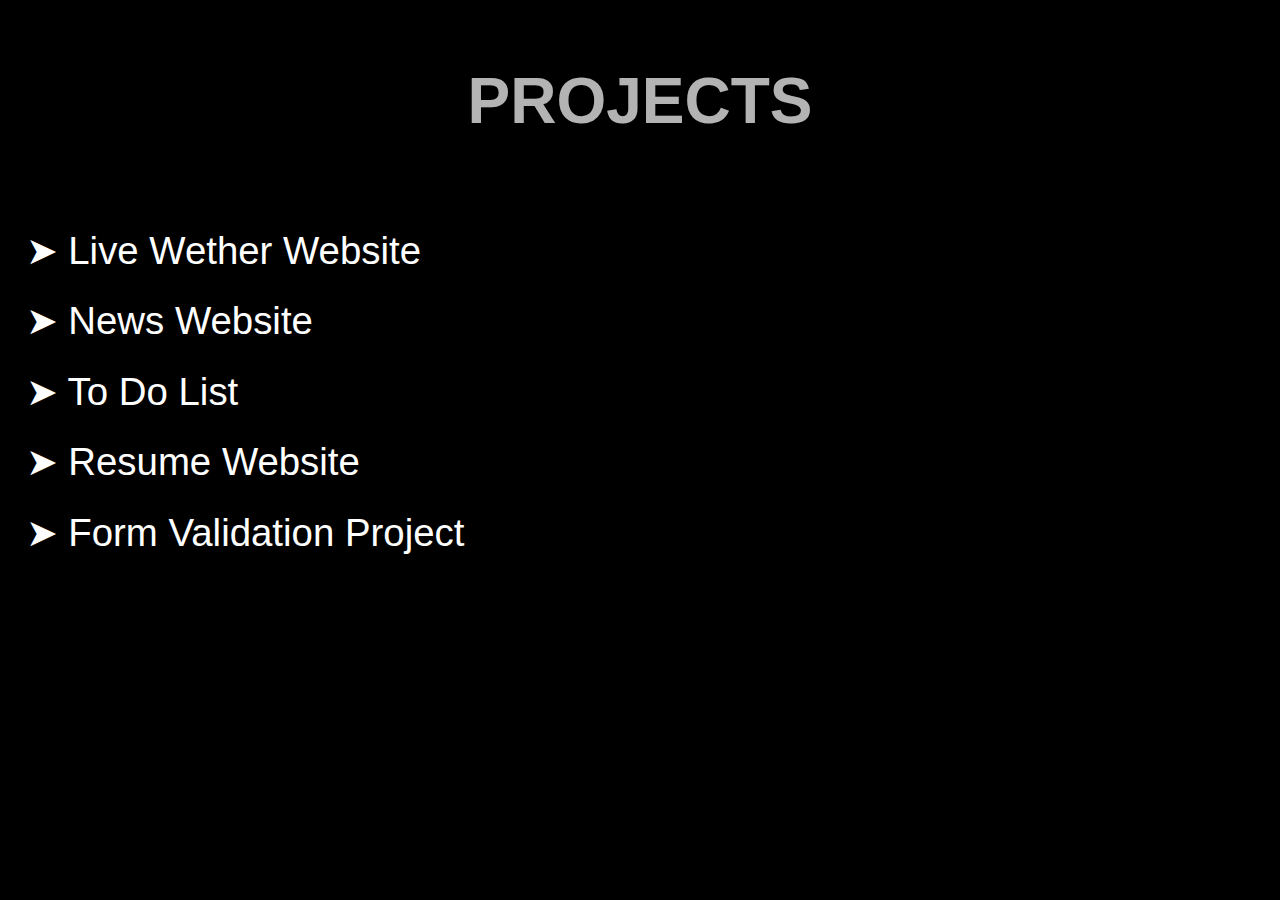
<file: projects.html>
<!DOCTYPE html>
<html lang="en">
<head>
    <meta charset="UTF-8">
    <meta name="viewport" content="width=device-width, initial-scale=1.0">
    <title>PRANJAL DWIVEDI (Projects)</title>
    <link rel="icon" href="./dpsworldlogo.png">
    <link rel="stylesheet" href="./project.css">
</head>
<body>
        <center><h1 id="main_hadding">PROJECTS</h1></center>
        
        <aside>
            <ul>
                <li>➤  Live Wether Website</li>
                <li>➤  News Website  </li>
                <li>➤  To Do List</li>
                <li>➤  Resume Website</li>
                <li>➤  Form Validation Project</li>
            </ul>
        </aside>
        
</body>
</html>
</file>
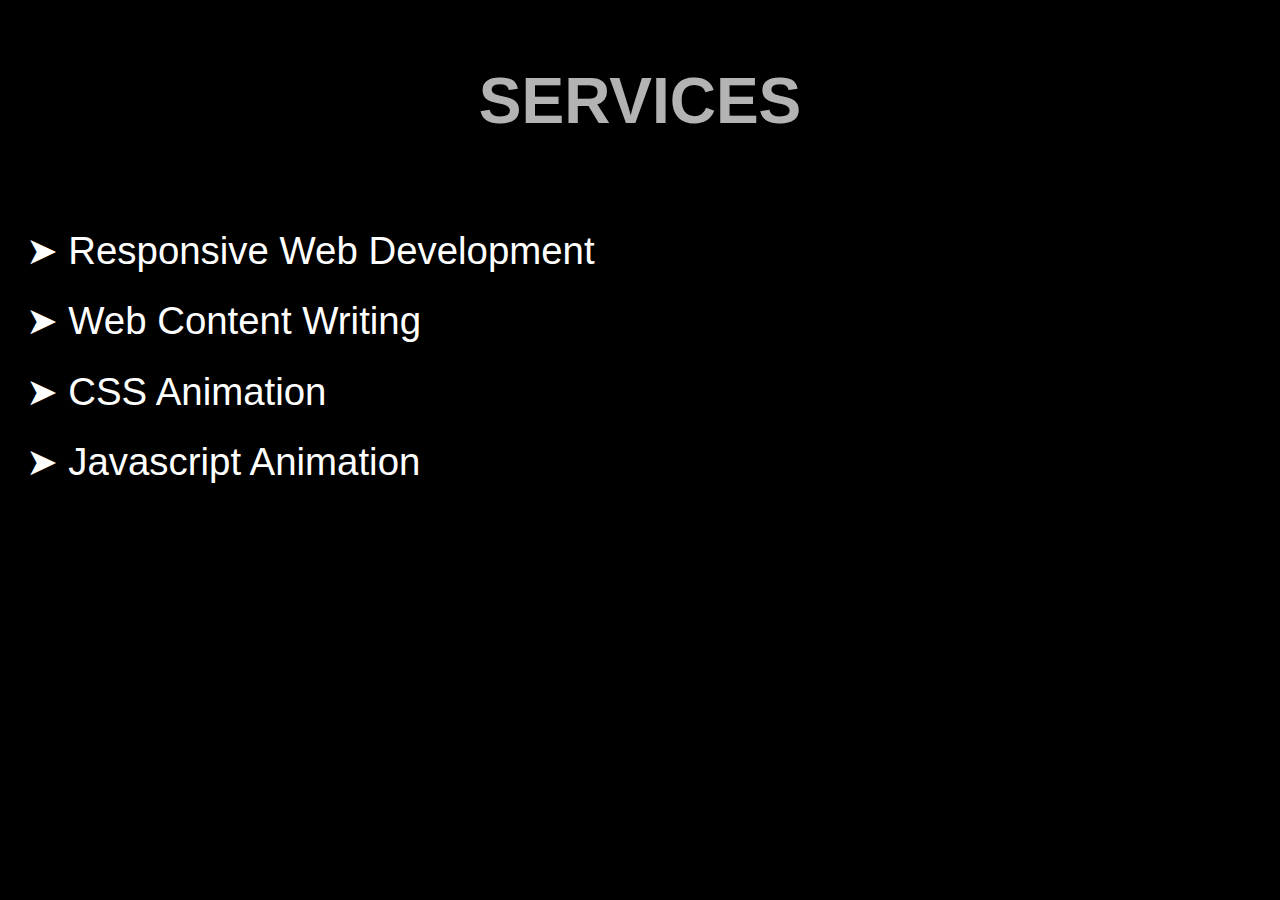
<file: services.html>
<!DOCTYPE html>
<html lang="en">
<head>
    <meta charset="UTF-8">
    <meta name="viewport" content="width=device-width, initial-scale=1.0">
    <title>PRANJAL DWIVEDI (Services)</title>
    <link rel="icon" href="./dpsworldlogo.png">
    <link rel="stylesheet" href="./services.css">
</head>
<body>
    <center><h1 id="main_hadding">SERVICES</h1></center>
        
    <aside>
        <ul>
            <li>➤  Responsive Web Development</li>
            <li>➤  Web Content Writing</li>
            <li>➤  CSS Animation</li>
            <li>➤  Javascript Animation</li>           
        </ul>
    </aside>
    
</body>
</html>
</file>
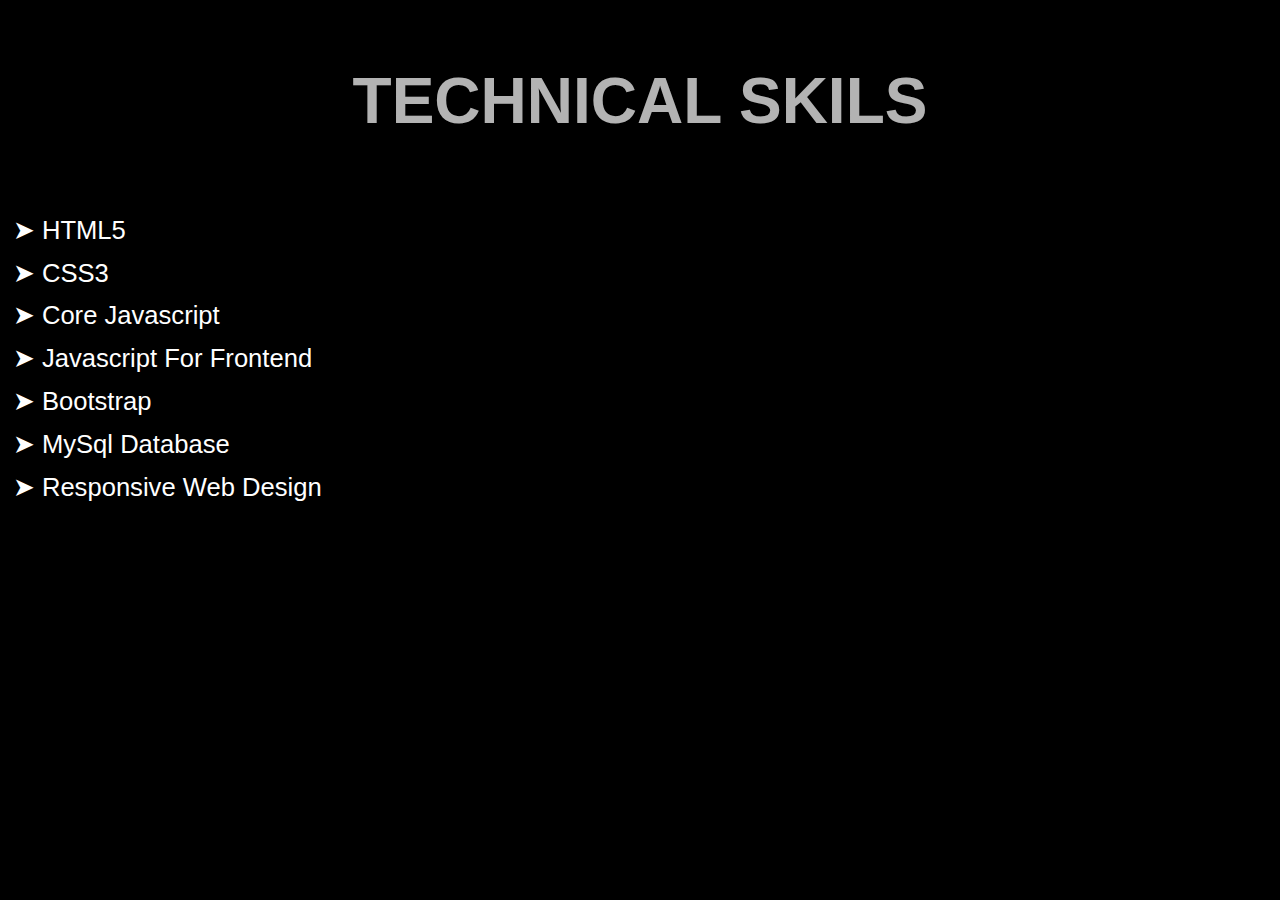
<file: tech.html>
<!DOCTYPE html>
<html lang="en">
<head>
    <meta charset="UTF-8">
    <meta name="viewport" content="width=device-width, initial-scale=1.0">
    <title>PRANJAL DWIVEDI (Technical Skills)</title>
    <link rel="icon" href="./dpsworldlogo.png">
    <link rel="stylesheet" href="./tech.css">
</head>
<body>
        <center><h1 id="main_hadding">TECHNICAL SKILS</h1></center>
        
        <aside>
            <ul>
                <li>➤  HTML5</li>
                <li>➤  CSS3</li>
                <li>➤  Core Javascript</li>
                <li>➤  Javascript For Frontend </li>
                <li>➤  Bootstrap</li>
                <li>➤  MySql Database</li>
                <li>➤  Responsive Web Design</li>
            </ul>
        </aside>
        
</body>
</html>
</file>
<file: project.css>
* {
  margin: 0%;
  padding: 0%;
  box-sizing: border-box;
  font-family: sans-serif;
  overflow: hidden;
}
html,
body {
  height: 100%;
  width: 100%;
}
body {
  background-color: black;
  color: white;
}
h1 {
  opacity: 0.7;
  font-size: 5vw;
  margin: 5vw 0;
}
aside ul li {
  margin: 2vw;
  font-size: 3vw;
  list-style: circle;
}

@media screen and (min-width: 0px) and (max-width: 450px){

  h1 {
    font-size: 5vh;
    margin: 5vh 0;
  }

  aside ul li {
    margin: 2vh;
    font-size: 2vh;
  }

}
</file>
<file: services.css>
* {
    margin: 0%;
    padding: 0%;
    box-sizing: border-box;
    font-family: sans-serif;
    overflow: hidden;
  }
  html,
  body {
    height: 100%;
    width: 100%;
  }
  body {
    background-color: black;
    color: white;
  }
  h1 {
    opacity: 0.7;
    font-size: 5vw;
    margin: 5vw 0;
  }
  aside ul li {
    margin: 2vw;
    font-size: 3vw;
    list-style: circle;
  }
  
  @media screen and (min-width: 0px) and (max-width: 450px){
  
    h1 {
      font-size: 5vh;
      margin: 5vh 0;
    }
  
    aside ul li {
      margin: 2vh;
      font-size: 2vh;
    }
  
  }
</file>
<file: tech.css>
* {
    margin: 0%;
    padding: 0%;
    box-sizing: border-box;
    font-family: sans-serif;
    overflow: hidden;
  }
  html,
  body {
    height: 100%;
    width: 100%;
  }
  body {
    background-color: black;
    color: white;
  }
  h1 {
    opacity: 0.7;
    font-size: 5vw;
    margin: 5vw 0;
  }
  aside ul li {
    margin: 1vw;
    font-size: 2vw;
    list-style: circle;
  }
  
  @media screen and (min-width: 0px) and (max-width: 450px){
  
    h1 {
      font-size: 5vh;
      margin: 5vh 0;
    }
  
    aside ul li {
      margin: 2vh;
      font-size: 2vh;
    }
  
  }
</file>
